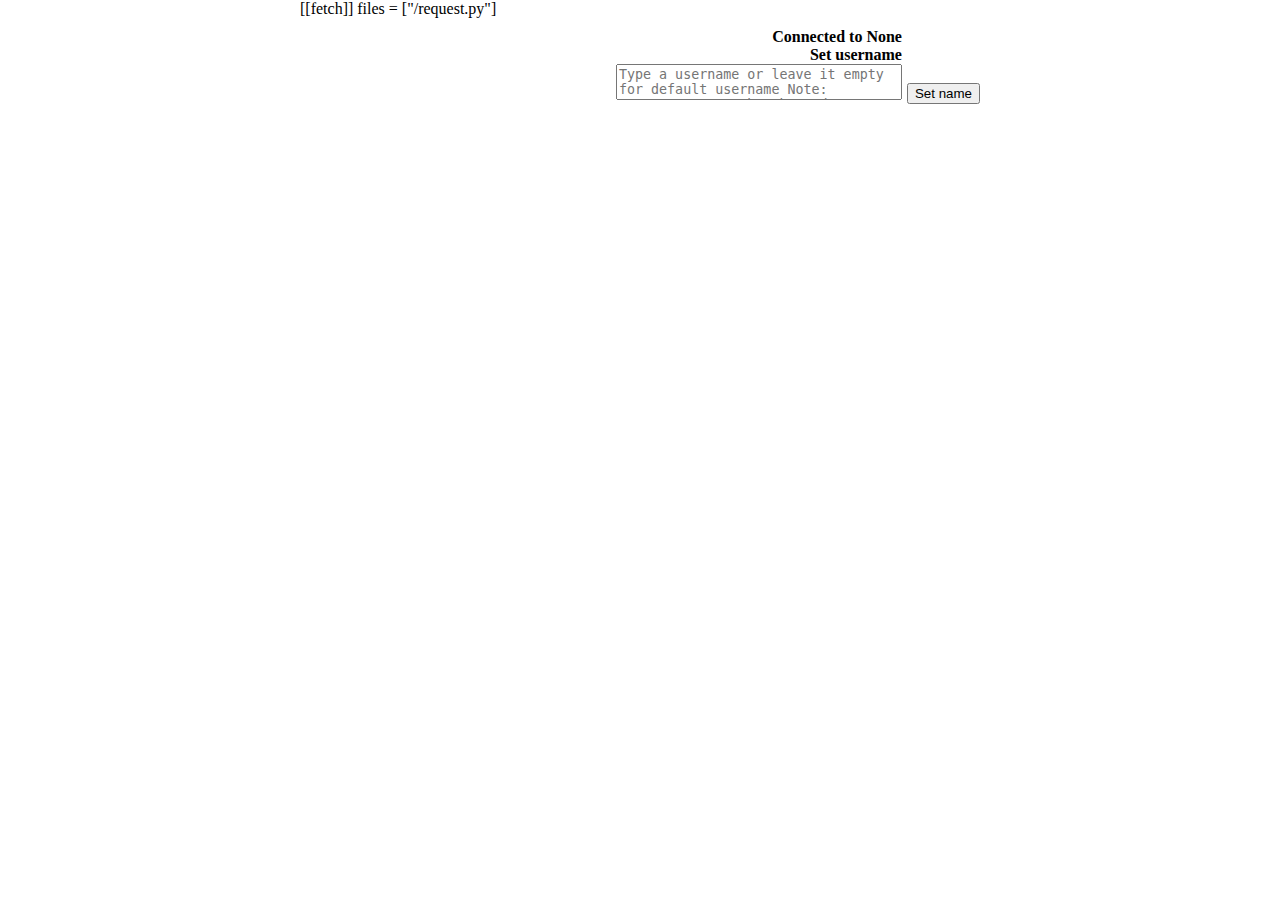
<file: chatroom/index.html>
<!DOCTYPE html>
<html lang="en">
  <head>
    <meta charset="utf-8" />
    <meta name="viewport" content="width=device-width,initial-scale=1" />

    <title>chat room</title>

    <link rel="stylesheet" href="https://pyscript.net/latest/pyscript.css"/>
		<link rel="stylesheet" href="style.css"/>
    <script defer src="https://pyscript.net/latest/pyscript.js"></script>
		<py-script src="index.py"></py-script>

    <py-config>
		[[fetch]]
      	files = ["/request.py"]
    </py-config>
  </head>

  <body py-click="clearerror()" id="body">
    <div id="main">
		<div id="gnrl_txtf">
        	<h4 id="cntto">Connected to None</h4>
			<h4 id="uname">Set username</h4>
        	<textarea id="textfield" placeholder="Type a username or leave it empty for default username Note: username cannot be changed"></textarea>
			<label id="displayerror" py-mouseover="keeperror()" py-mouseout="eraseerror()"></label>
		</div>
		<div id="btns">
			<button id="setname" py-click="callasyncfunc('setname()')">Set name</button>
			<button id="send", py-click="callasyncfunc('send()')" hidden>Send</button>
			<button id="create" py-click="callasyncfunc('create()')">Create</button>
      <button id="cnt" py-click="callasyncfunc('connect()')">Connect</button>
      <button id=gencf py-click="callasyncfunc('gen_ctxtf()')" hidden>Generate File</button>
		</div>
		<div id="general">
			
		</div>
    </div>

    <div id="livemsg"></div>
  </body>
</html>
</file>
<file: chatroom/style.css>
body{
    margin: 0 0;
    margin-left: 300px;
    margin-right: 300px;
    height: 100vh;
}

#main{
    margin-top: 10px;
    margin-bottom: 10px;
    display: flex;
    flex-direction: row;
    justify-content: flex-end;
}

#main h4{
    margin: 0;
}

#main #gnrl_txtf{
    display: flex;
    flex-direction: column;
    align-items: flex-end;
}

#main #gnrl_txtf textarea{
    resize: none;
    height: fit-content;
    width: 280px;
}

#main #displayerror{
    width: 300px;
    height: fit-content;
    position: relative;
    left: 25px;
}

#main #btns{
    display: flex;
    flex-direction: column;
    position: relative;
    height: auto;
    width: auto;
    justify-content: flex-start;
    top: 40px;
}

#main #btns button{
    margin-top: 5px;
    margin-left: 5px;
}

#main #btns #setname{
    position: relative;
    top: 10px;
}

#main #btns #send{
    position: relative;
    top: 10px;
}

#main #btns #send{
    position: relative;
    left: 50px;
    top: 30px;
} 

#main #displayerror{
    position: relative;
    margin: 10px 10px;
}

#cnt{
    visibility: hidden;
}
#create{
    visibility: hidden;
}
</file>
